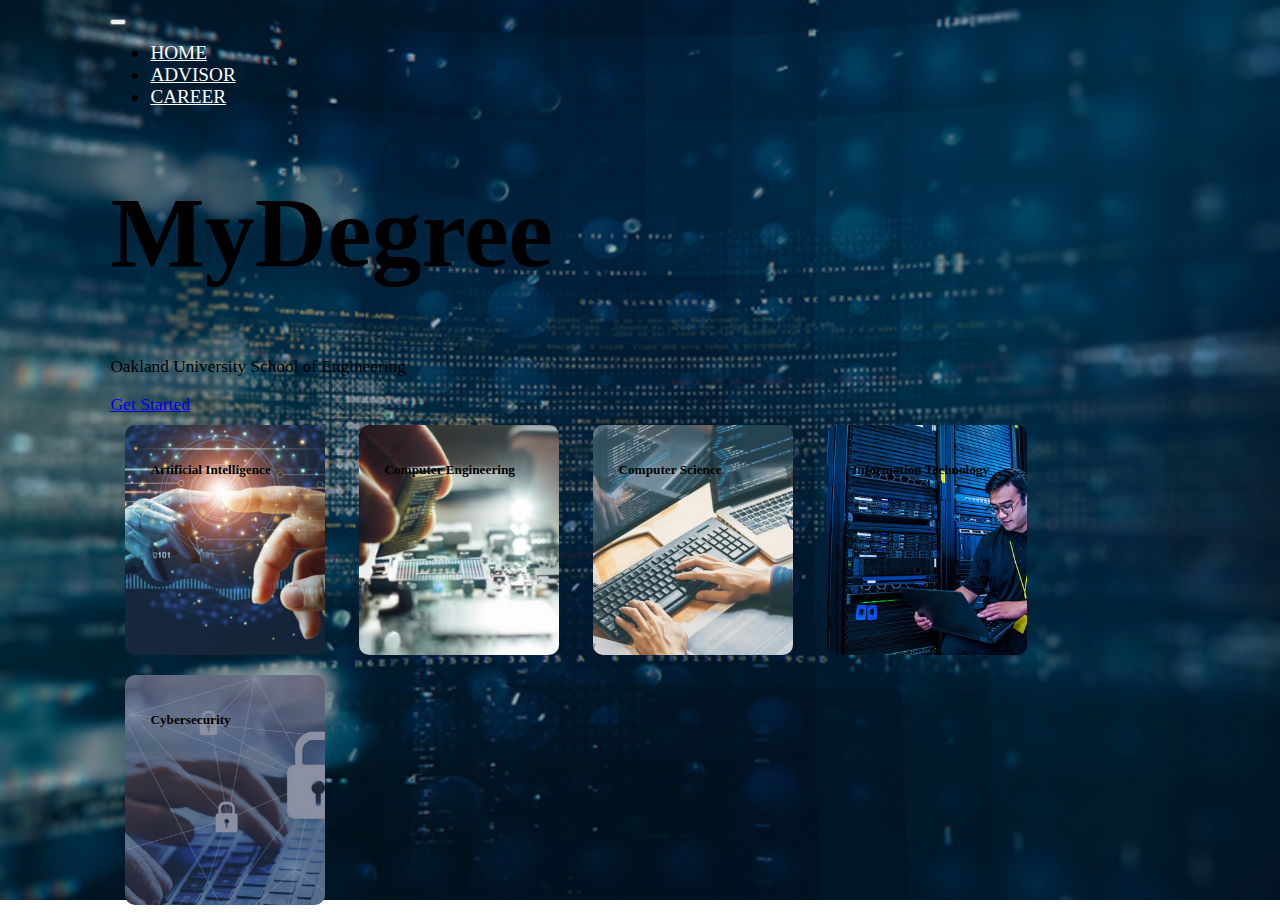
<file: index.html>
<!DOCTYPE html>
<html lang="en">

<head>
  <meta charset="utf-8" />
  <meta name="viewport" content="width=device-width, initial-scale=1" />
  <title>MyDegree.com</title>
  <link href="https://cdn.jsdelivr.net/npm/bootstrap@5.3.2/dist/css/bootstrap.min.css" rel="stylesheet"
    integrity="sha384-T3c6CoIi6uLrA9TneNEoa7RxnatzjcDSCmG1MXxSR1GAsXEV/Dwwykc2MPK8M2HN" crossorigin="anonymous" />
  <link href="https://fonts.googleapis.com/css?family=Raleway&display=swap" rel="stylesheet" />
  <link rel="stylesheet" href='css/index.css'/>

  <link rel="shortcut icon" href='pictures/mydegreeFavicon.png' type="image/x-icon" />

</head>

<body class="background" data-bs-theme="dark">
  <div class="container-fluid">
    <div>
        <!-- <img src="./images/background.png" alt="" /> -->
      <!-- NAVBAR -->
      <div class="navbar navbar-expand-md">
          <!-- <img src="" class="logo" /> -->
        <nav class="container-fluid navbar-dark">
          <!-- COLLAPSED NAVBAR TOGGLER BUTTON -->
          <button class="navbar-toggler mt-3" type="button" data-bs-toggle="collapse" data-bs-target="#navbarNav"
            aria-controls="navbarNav" aria-expanded="false" aria-label="Toggle navigation">
            <span class="navbar-toggler-icon"></span>
          </button>
          <!-- NAVBAR LINKS -->
          <div class="collapse navbar-collapse justify-content-end pt-2" id="navbarNav">
            <ul class="navbar-nav nav me-0 pe-0">
              <li class="nav-item mx-3"><a class="nav-link fw-semibold" href="#">HOME</a></li>
              <li class="nav-item mx-3"><a class="nav-link fw-semibold" href="html/appointment.php">ADVISOR</a></li>
              <li class="nav-item ms-3"><a class="nav-link fw-semibold" href="html/career.html">CAREER</a></li>
            </ul>
          </div>
        </nav>
          <!-- <img src="/images/menu.png" class="menu-icon" /> -->
      </div> <!--END OF NAVBAR-->

      <!-- TITLE -->
      <div class="row mt-3">
        <div class="col-sm-7 col-xl-6 pb-5 mb-5 align-self-center">
          <!-- fixed position? -->
          <h1 class="pb-1">MyDegree</h1>
          <p class="lh-base" style="font-size: 1.08em;">Oakland University School of Engineering</p>
          <a href="html/majorPage.php" class="btn btn-light button mt-3 py-2 fw-semibold" style="font-size: 1.1em;" role="button">Get Started</a>
        </div>

        <!-- MAJOR CARDS -->
        <div class="col-xl-6 col-sm-11 mt-3 ps-4">
          <div class="card card1">
            <h5>Artificial Intelligence</h5>
            <a href="html/AI.php" class=" stretched-link"></a>
          </div>

          <div class=" card card2">
            <h5>Computer Engineering</h5>
            <a href="html/ComputerEngineering.php" class=" stretched-link"></a>
          </div>

          <div class="card card3">
            <h5>Computer Science</h5>
            <a href="html/CompSci.php" class=" stretched-link"></a>
          </div>

          <div class="card card4">
            <h5>Information Technology </h5>
            <a href="html/IT.php" class=" stretched-link"></a>
          </div>

          <div class=" card card5 ">
            <h5>Cybersecurity </h5>
            <a href="html/Cybersecurity.php" class=" stretched-link"></a>
          </div>
        </div> <!-- end of major cards-->

      </div>
    </div>

    <script src="https://cdn.jsdelivr.net/npm/bootstrap@5.3.0-alpha1/dist/js/bootstrap.bundle.min.js"
      integrity="sha384-w76AqPfDkMBDXo30jS1Sgez6pr3x5MlQ1ZAGC+nuZB+EYdgRZgiwxhTBTkF7CXvN"
      crossorigin="anonymous"></script>
</body>

</html>
</file>
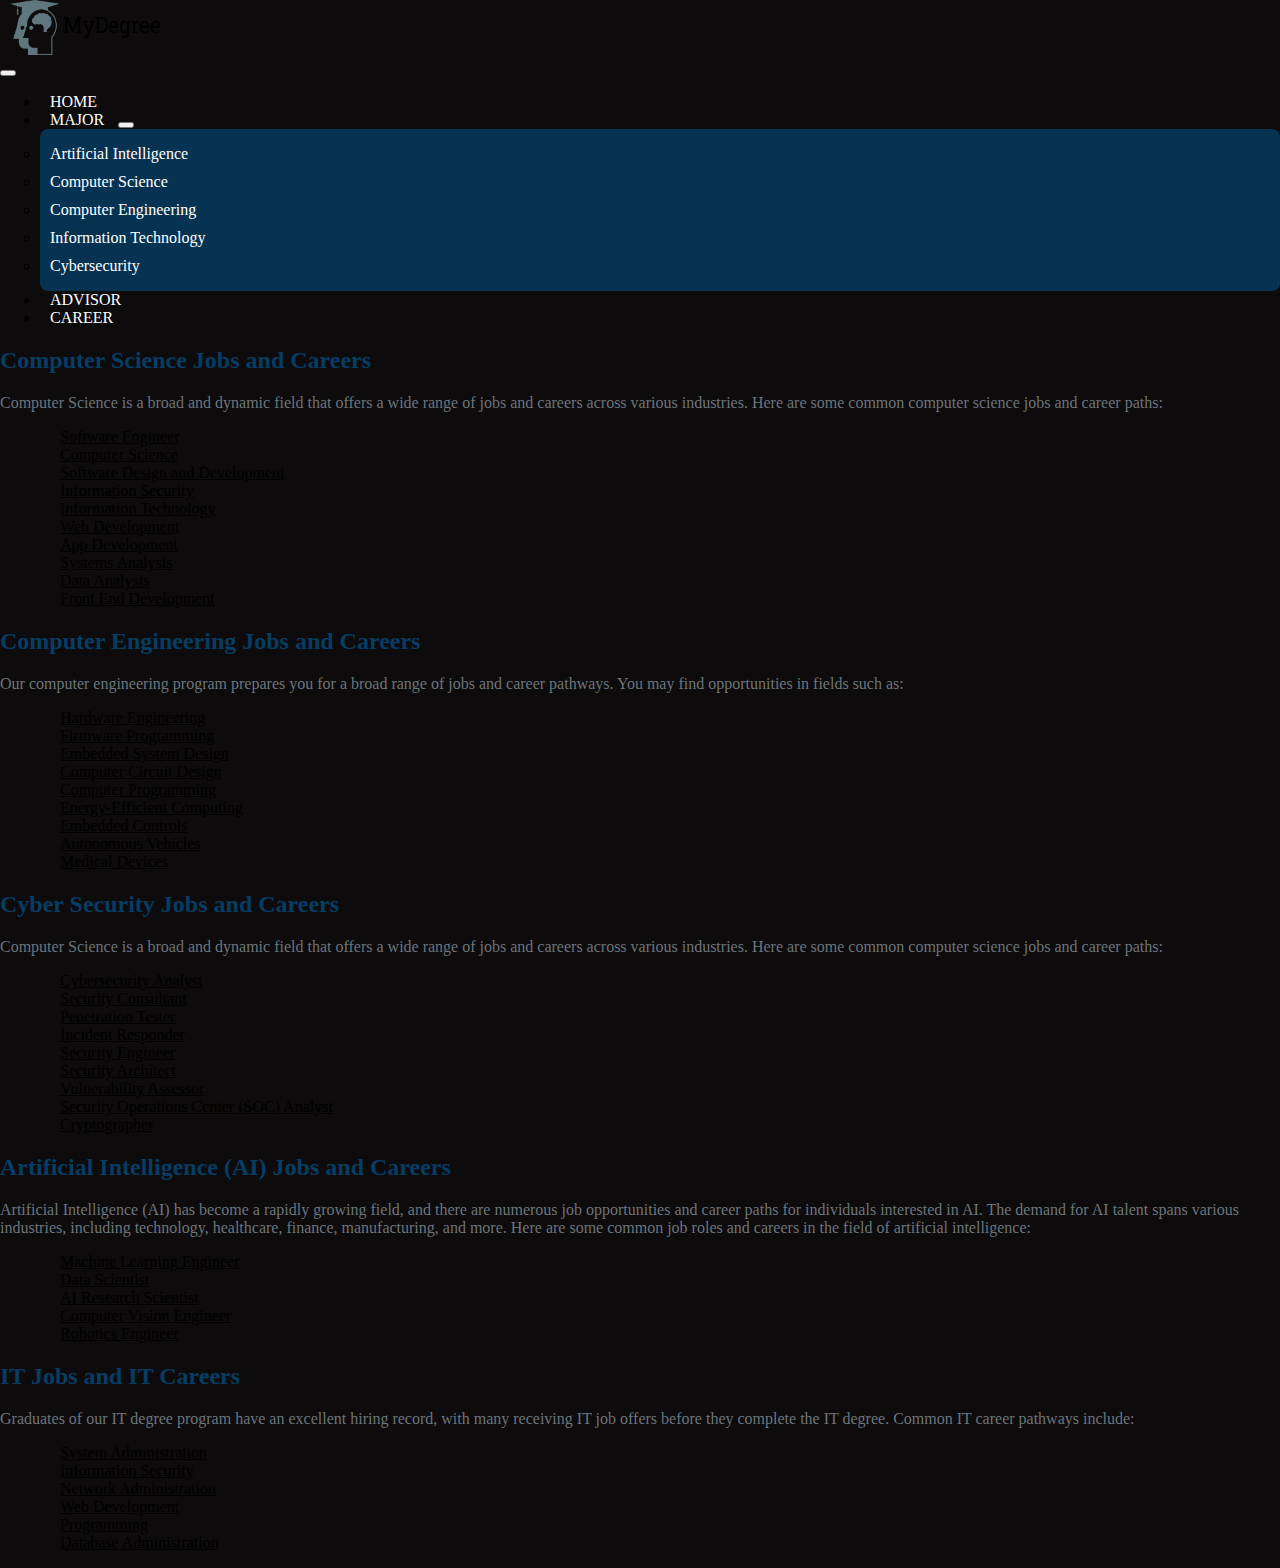
<file: career.html>
<!DOCTYPE html>
<html lang="en">
  <head>
    <meta charset="utf-8" />
    <meta name="viewport" content="width=device-width, initial-scale=1" />
    <title>MyDegree.com</title>
    <link
      href="https://cdn.jsdelivr.net/npm/bootstrap@5.3.2/dist/css/bootstrap.min.css"
      rel="stylesheet"
      integrity="sha384-T3c6CoIi6uLrA9TneNEoa7RxnatzjcDSCmG1MXxSR1GAsXEV/Dwwykc2MPK8M2HN"
      crossorigin="anonymous"
    />
    <link
      href="https://fonts.googleapis.com/css?family=Raleway&display=swap"
      rel="stylesheet"
    />
    <link rel="stylesheet" type="text/css" href="../css/style.css" />
    <link rel="stylesheet" type="text/css" href="../css/career.css" />

    <link
      rel="shortcut icon"
      href="../pictures/mydegreeFavicon.png"
      type="image/x-icon"
    />
  </head>

  <body class="bg-light">
    <div class="banner">
      <!-- NAVBAR -->
      <nav class="navbar navbar-expand-md sticky-top bg-light">
        <div class="container-fluid position-relative">
          <!-- SITE LOGO -->
          <div
            id="logoContainer my-auto py-auto position-absolute top-0 start-0"
          >
            <a class="ms-3 navbar-brand" href="../index.html">
              <img
                src="../pictures/mydegreeLogo.png"
                width="150"
                height="55"
                alt="mydegree logo"
                class="d-inline-block"
              />
            </a>
          </div>
          <!-- COLLAPSED NAVBAR TOGGLER BUTTON -->
          <button
            class="navbar-toggler mt-3"
            type="button"
            data-bs-toggle="collapse"
            data-bs-target="#navbarNav"
            aria-controls="navbarNav"
            aria-expanded="false"
            aria-label="Toggle navigation"
          >
            <span class="navbar-toggler-icon"></span>
          </button>
          <!-- NAVBAR LINKS -->
          <div
            class="collapse navbar-collapse justify-content-end pt-2 me-5 pe-5"
            id="navbarNav"
          >
            <ul class="navbar-nav">
              <li class="nav-item">
                <a class="nav-link fw-semibold fs-5 pe-2" href="../index.html"
                  >HOME</a
                >
              </li>
              <!-- DROPDOWN MAJOR -->
              <li class="nav-item dropdown pe-2">
                <div class="btn-group">
                  <a
                    class="nav-link fw-semibold fs-5 pe-0 me-0"
                    href="majorPage.php"
                    id="dropdownMenuLink"
                    >MAJOR</a
                  >
                  <button
                    type="button"
                    class="px-1 mx-0 btn dropdown-toggle dropdown-toggle-split"
                    data-bs-toggle="dropdown"
                    aria-expanded="false"
                  ></button>
                  <!-- DROPDOWN LINKS -->
                  <ul
                    class="dropdown-menu"
                    data-bs-theme="dark"
                    style="
                      background-color: #073352;
                      border-radius: 8px;
                      top: 35px;
                      padding: 1em 0;
                    "
                    aria-labelledby="dropdownMenuLink"
                  >
                    <li>
                      <a class="dropdown-item py-1 mx-0" href="AI.php"
                        >Artificial Intelligence</a
                      >
                    </li>
                    <li>
                      <a class="dropdown-item pb-1 mx-0" href="CompSci.php"
                        >Computer Science</a
                      >
                    </li>
                    <li>
                      <a
                        class="dropdown-item pb-1 mx-0"
                        href="ComputerEngineering.php"
                        >Computer Engineering</a
                      >
                    </li>
                    <li>
                      <a class="dropdown-item pb-1 mx-0" href="IT.php"
                        >Information Technology</a
                      >
                    </li>
                    <li>
                      <a
                        class="dropdown-item pb-1 mx-0"
                        href="Cybersecurity.php"
                        >Cybersecurity</a
                      >
                    </li>
                  </ul>
                </div>
              </li>
              <li class="nav-item">
                <a class="nav-link fw-semibold fs-5 pe-2" href="appointment.php"
                  >ADVISOR</a
                >
              </li>
              <li class="nav-item">
                <a class="nav-link fw-semibold fs-5 pe-3" href="#">CAREER</a>
              </li>
            </ul>
          </div>
        </div>
      </nav>

      <div class="container-fluid">
        <h2>Computer Science Jobs and Careers</h2>
        <p>
          Computer Science is a broad and dynamic field that offers a wide range
          of jobs and careers across various industries. Here are some common
          computer science jobs and career paths:
        </p>
        <ul>
          <ol>
            <li>Software Engineer</li>
            <li>Computer Science</li>
            <li>Software Design and Development</li>
            <li>Information Security</li>
            <li>Information Technology</li>
            <li>Web Development</li>
            <li>App Development</li>
            <li>Systems Analysis</li>
            <li>Data Analysis</li>
            <li>Front End Development</li>
          </ol>
        </ul>

        <h2>Computer Engineering Jobs and Careers</h2>
        <p>
          Our computer engineering program prepares you for a broad range of
          jobs and career pathways. You may find opportunities in fields such
          as:
        </p>
        <ul>
          <ol>
            <li>Hardware Engineering</li>
            <li>Firmware Programming</li>
            <li>Embedded System Design</li>
            <li>Computer Circuit Design</li>
            <li>Computer Programming</li>
            <li>Energy-Efficient Computing</li>
            <li>Embedded Controls</li>
            <li>Autonomous Vehicles</li>
            <li>Medical Devices</li>
          </ol>
        </ul>

        <h2>Cyber Security Jobs and Careers</h2>
        <p>
          Computer Science is a broad and dynamic field that offers a wide range
          of jobs and careers across various industries. Here are some common
          computer science jobs and career paths:
        </p>
        <ul>
          <ol>
            <li>Cybersecurity Analyst</li>
            <li>Security Consultant</li>
            <li>Penetration Tester</li>
            <li>Incident Responder</li>
            <li>Security Engineer</li>
            <li>Security Architect</li>
            <li>Vulnerability Assessor</li>
            <li>Security Operations Center (SOC) Analyst</li>
            <li>Cryptographer</li>
          </ol>
        </ul>

        <h2>Artificial Intelligence (AI) Jobs and Careers</h2>
        <p>
          Artificial Intelligence (AI) has become a rapidly growing field, and
          there are numerous job opportunities and career paths for individuals
          interested in AI. The demand for AI talent spans various industries,
          including technology, healthcare, finance, manufacturing, and more.
          Here are some common job roles and careers in the field of artificial
          intelligence:
        </p>
        <ul>
          <ol>
            <li>Machine Learning Engineer</li>
            <li>Data Scientist</li>
            <li>AI Research Scientist</li>
            <li>Computer Vision Engineer</li>
            <li>Robotics Engineer</li>
          </ol>
        </ul>

        <h2>IT Jobs and IT Careers</h2>
        <p>
          Graduates of our IT degree program have an excellent hiring record,
          with many receiving IT job offers before they complete the IT degree.
          Common IT career pathways include:
        </p>
        <ul>
          <ol>
            <li>System Administration</li>
            <li>Information Security</li>
            <li>Network Administration</li>
            <li>Web Development</li>
            <li>Programming</li>
            <li>Database Administration</li>
          </ol>
        </ul>
      </div>
    </div>

    <script
      src="https://code.jquery.com/jquery-3.7.1.min.js"
      integrity="sha256-/JqT3SQfawRcv/BIHPThkBvs0OEvtFFmqPF/lYI/Cxo="
      crossorigin="anonymous"
    ></script>
    <script>
      $(document).ready(function () {
        $(".dropdown").hover(
          function () {
            $(this).addClass("show");
            $(this).find(".dropdown-menu").addClass("show");
          },
          function () {
            $(this).removeClass("show");
            $(this).find(".dropdown-menu").removeClass("show");
          }
        );
      });
    </script>
    <script
      src="https://cdn.jsdelivr.net/npm/bootstrap@5.3.0-alpha1/dist/js/bootstrap.bundle.min.js"
      integrity="sha384-w76AqPfDkMBDXo30jS1Sgez6pr3x5MlQ1ZAGC+nuZB+EYdgRZgiwxhTBTkF7CXvN"
      crossorigin="anonymous"
    ></script>
  </body>
</html>
</file>
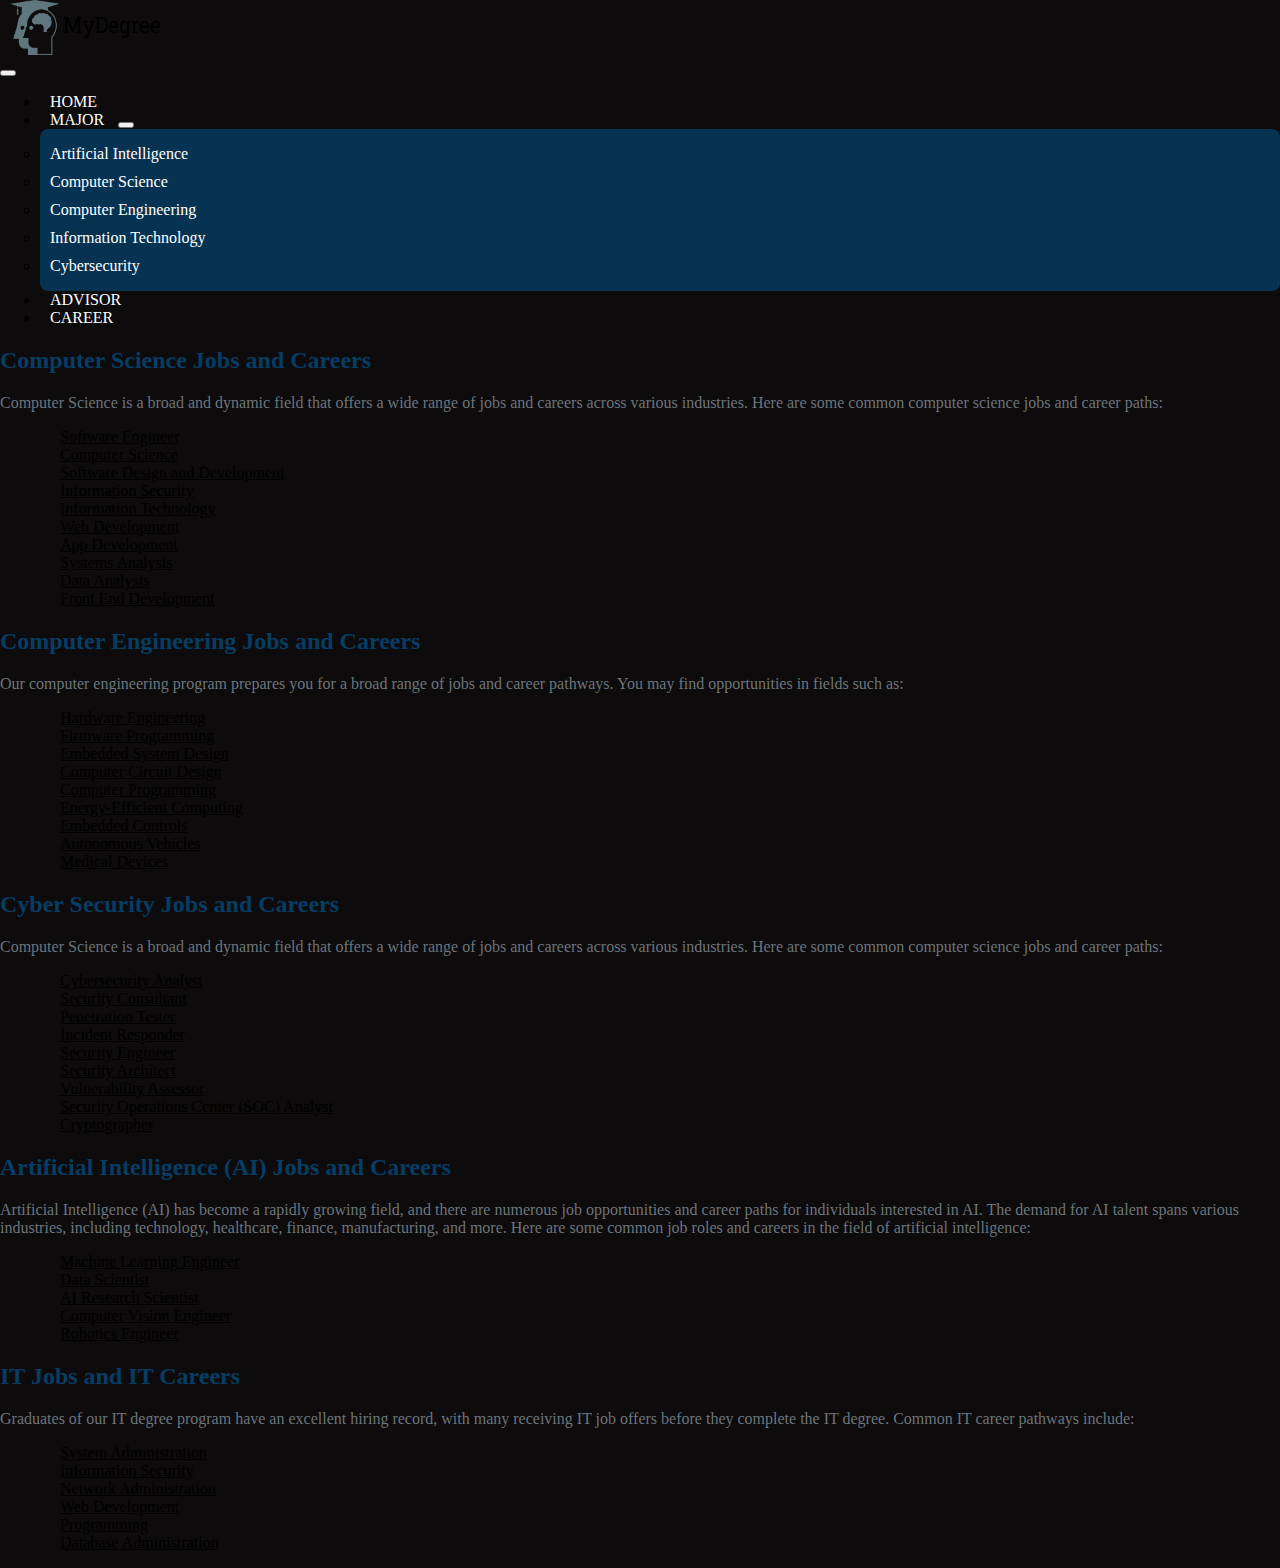
<file: html/career.html>
<!DOCTYPE html>
<html lang="en">

<head>
    <meta charset="utf-8" />
    <meta name="viewport" content="width=device-width, initial-scale=1" />
    <title>MyDegree.com</title>
    <link href="https://cdn.jsdelivr.net/npm/bootstrap@5.3.2/dist/css/bootstrap.min.css" rel="stylesheet"
        integrity="sha384-T3c6CoIi6uLrA9TneNEoa7RxnatzjcDSCmG1MXxSR1GAsXEV/Dwwykc2MPK8M2HN" crossorigin="anonymous">
    <link href="https://fonts.googleapis.com/css?family=Raleway&display=swap" rel="stylesheet" />
    <link rel="stylesheet" type="text/css" href="../css/style.css" />
    <link rel="stylesheet" type="text/css" href="../css/career.css" />

    <link rel="shortcut icon" href="../pictures/mydegreeFavicon.png" type="image/x-icon" />

</head>


<body class="bg-light">

    <div class="banner">
         <!-- NAVBAR -->
         <nav class="navbar navbar-expand-md sticky-top bg-light">
            <div class="container-fluid position-relative">
                <!-- SITE LOGO -->
                <div id="logoContainer my-auto py-auto position-absolute top-0 start-0">
                    <a class="ms-3 navbar-brand" href="../index.html">
                        <img src="../pictures/mydegreeLogo.png" width="150" height="55" alt="mydegree logo"
                            class="d-inline-block">
                    </a>
                </div>
                <!-- COLLAPSED NAVBAR TOGGLER BUTTON -->
                <button class="navbar-toggler mt-3" type="button" data-bs-toggle="collapse" data-bs-target="#navbarNav"
                    aria-controls="navbarNav" aria-expanded="false" aria-label="Toggle navigation">
                    <span class="navbar-toggler-icon"></span>
                </button>
                <!-- NAVBAR LINKS -->
                <div class="collapse navbar-collapse justify-content-end pt-2 me-5 pe-5" id="navbarNav">
                    <ul class="navbar-nav">
                        <li class="nav-item"><a class="nav-link fw-semibold fs-5 pe-2" href="../index.html">HOME</a>
                        </li>
                        <!-- DROPDOWN MAJOR -->
                        <li class="nav-item dropdown pe-2">
                            <div class="btn-group">
                                <a class="nav-link fw-semibold fs-5 pe-0 me-0" href="majorPage.php"
                                    id="dropdownMenuLink">MAJOR</a>
                                <button type="button" class="px-1 mx-0 btn dropdown-toggle dropdown-toggle-split"
                                    data-bs-toggle="dropdown" aria-expanded="false"></button>
                                <!-- DROPDOWN LINKS -->
                                <ul class="dropdown-menu" data-bs-theme="dark"
                                    style="background-color: #073352;   border-radius: 8px; top: 35px; padding: 1em 0;"
                                    aria-labelledby="dropdownMenuLink">
                                    <li><a class="dropdown-item py-1 mx-0" href="AI.php">Artificial Intelligence</a>
                                    </li>
                                    <li><a class="dropdown-item pb-1 mx-0" href="CompSci.php">Computer Science</a></li>
                                    <li><a class="dropdown-item pb-1 mx-0" href="ComputerEngineering.php">Computer
                                            Engineering</a></li>
                                    <li><a class="dropdown-item pb-1 mx-0" href="IT.php">Information Technology</a></li>
                                    <li><a class="dropdown-item pb-1 mx-0" href="Cybersecurity.php">Cybersecurity</a>
                                    </li>
                                </ul>
                            </div>
                        </li>
                        <li class="nav-item"><a class="nav-link fw-semibold fs-5 pe-2"
                                href="appointment.php">ADVISOR</a></li>
                        <li class="nav-item"><a class="nav-link fw-semibold fs-5 pe-3" href="#">CAREER</a></li>
                    </ul>
                </div>
            </div>
        </nav>

        <div class="container-fluid pt-3 px-5">
                <h2>Computer Science Jobs and Careers</h2>
                <p >
                    Computer Science is a broad and dynamic field that offers a wide range
                    of jobs and careers across various industries. Here are some common
                    computer science jobs and career paths:
                </p>
                <ul>
                    <ol>
                        <li>Software Engineer</li>
                        <li>Computer Science</li>
                        <li>Software Design and Development</li>
                        <li>Information Security</li>
                        <li>Information Technology</li>
                        <li>Web Development</li>
                        <li>App Development</li>
                        <li>Systems Analysis</li>
                        <li>Data Analysis</li>
                        <li>Front End Development</li>
                    </ol>
                </ul>

                <h2>Computer Engineering Jobs and Careers</h2>
                <p>
                    Our computer engineering program prepares you for a broad range of
                    jobs and career pathways. You may find opportunities in fields such
                    as:
                </p>
                <ul>
                    <ol>
                        <li>Hardware Engineering</li>
                        <li>Firmware Programming</li>
                        <li>Embedded System Design</li>
                        <li>Computer Circuit Design</li>
                        <li>Computer Programming</li>
                        <li>Energy-Efficient Computing</li>
                        <li>Embedded Controls</li>
                        <li>Autonomous Vehicles</li>
                        <li>Medical Devices</li>
                    </ol>
                </ul>

                <h2>Cyber Security Jobs and Careers</h2>
                <p>
                    Computer Science is a broad and dynamic field that offers a wide range
                    of jobs and careers across various industries. Here are some common
                    computer science jobs and career paths:
                </p>
                <ul>
                    <ol>
                        <li>Cybersecurity Analyst</li>
                        <li>Security Consultant</li>
                        <li>Penetration Tester</li>
                        <li>Incident Responder</li>
                        <li>Security Engineer</li>
                        <li>Security Architect</li>
                        <li>Vulnerability Assessor</li>
                        <li>Security Operations Center (SOC) Analyst</li>
                        <li>Cryptographer</li>
                    </ol>
                </ul>

                <h2>Artificial Intelligence (AI) Jobs and Careers</h2>
                <p>
                    Artificial Intelligence (AI) has become a rapidly growing field, and
                    there are numerous job opportunities and career paths for individuals
                    interested in AI. The demand for AI talent spans various industries,
                    including technology, healthcare, finance, manufacturing, and more.
                    Here are some common job roles and careers in the field of artificial
                    intelligence:
                </p>
                <ul>
                    <ol>
                        <li>Machine Learning Engineer</li>
                        <li>Data Scientist</li>
                        <li>AI Research Scientist</li>
                        <li>Computer Vision Engineer</li>
                        <li>Robotics Engineer</li>
                    </ol>
                </ul>

                <h2>IT Jobs and IT Careers</h2>
                <p>
                    Graduates of our IT degree program have an excellent hiring record,
                    with many receiving IT job offers before they complete the IT degree.
                    Common IT career pathways include:
                </p>
                <ul>
                    <ol>
                        <li>System Administration</li>
                        <li>Information Security</li>
                        <li>Network Administration</li>
                        <li>Web Development</li>
                        <li>Programming</li>
                        <li>Database Administration</li>
                    </ol>
                </ul>
            </div>
        </div>
    </div>

    <script src="https://code.jquery.com/jquery-3.7.1.min.js"
        integrity="sha256-/JqT3SQfawRcv/BIHPThkBvs0OEvtFFmqPF/lYI/Cxo=" crossorigin="anonymous"></script>
    <script>
        $(document).ready(function () {
            $(".dropdown").hover(
                function () {
                    $(this).addClass("show");
                    $(this).find(".dropdown-menu").addClass("show");
                },
                function () {
                    $(this).removeClass("show");
                    $(this).find(".dropdown-menu").removeClass("show");
                }
            );
        });
    </script>
    <script src="https://cdn.jsdelivr.net/npm/bootstrap@5.3.0-alpha1/dist/js/bootstrap.bundle.min.js"
        integrity="sha384-w76AqPfDkMBDXo30jS1Sgez6pr3x5MlQ1ZAGC+nuZB+EYdgRZgiwxhTBTkF7CXvN"
        crossorigin="anonymous"></script>
</body>

</html>
</file>
<file: css/index.css>
.background {
  width: 100%;
  height: 100%;
  background-attachment: fixed;
  background-image: linear-gradient(rgba(0, 0, 0, 0.3), rgba(0, 0, 0, 0.3)),
    url('../pictures/techBackground.jpg');
  background-position: center;
  background-size: cover;
  background-repeat: no-repeat;
  padding-left: 8%;
  padding-right: 8%;
  box-sizing: border-box;
}

.navbar {
  height: 12%;
}

.logo {
  width: 50px;
  cursor: pointer;
}

.menu-icon {
  width: 30px;
  cursor: pointer;
  margin-left: 40px;
}


nav ul li {
  font-size: 1.2em;
}

nav ul li a {
  color: #fff !important;
}

.row {
  height: 88%;
}

h1 {
  font-size: 100px;
}

.button {
  width: 150px;
  border-radius: 20px;
}

.card {
  width: 200px;
  height: 230px;
  display: inline-block;
  border-radius: 10px;
  padding: 15px 25px;
  box-sizing: border-box;
  cursor: pointer;
  margin: 10px 15px;
  background-position: center;
  background-size: cover;
  transition: transform 0.5s;
}

.card1 {
  background-image: url("../pictures/aiMajor.png");
}

.card2 {
  background-image: url("../pictures/ceMajor.png");
}

.card3 {
  background-image: url("../pictures/csMajor.png");
}

.card4 {
  background-image: url("../pictures/itMajor.png");
}

.card5 {
  background-image: url("../pictures/cybersecurityMajor.png");
}

.card:hover {
  transform: translateY(-10px);
}
</file>
<file: css/style.css>
body {
  margin: 0;
  padding: 0;
  background: #0d0b0b;
}
.banner {
  width: 100%;
}

.banner .nav {
  margin-right: 10%;
}
.banner .nav li a {
  color: #aaa;
  font-size: 1.2em;
}

a {
  text-decoration: none;
}
nav a {
  color: #ffffff;
  text-decoration: none;
  margin: 0 10px;
}
.nav li:hover {
  background-color: white;
  border-radius: 5px;
  transition: 0.3s ease;
}
.dropdown li+li {
  margin-top: 10px;
}
.nav-item {
  position: relative;
}
.dropdown:hover .dropdown-menu {
  display: block;
}
</file>
<file: css/career.css>
h2 {
    color: #063d64;
    margin-top: 20px;
  }
  
  p {
    color: #6c757d;
  }
  
  /* Optional: Add padding between list items */
  ol {
    padding-left: 20px;
    list-style-type: none;
    text-decoration: underline;
  }
  
  /* Optional: Add spacing between form elements */
  .g-3.row {
    row-gap: 1rem;
  }
  
  /* Optional: Center the form on larger screens */
  .col-9 {
    margin: 0 auto;
  }
  
  /* Optional: Increase the width of the form on larger screens */
  @media (min-width: 768px) {
      .col-9 {
        max-width: 800px;
      }
    }
</file>
